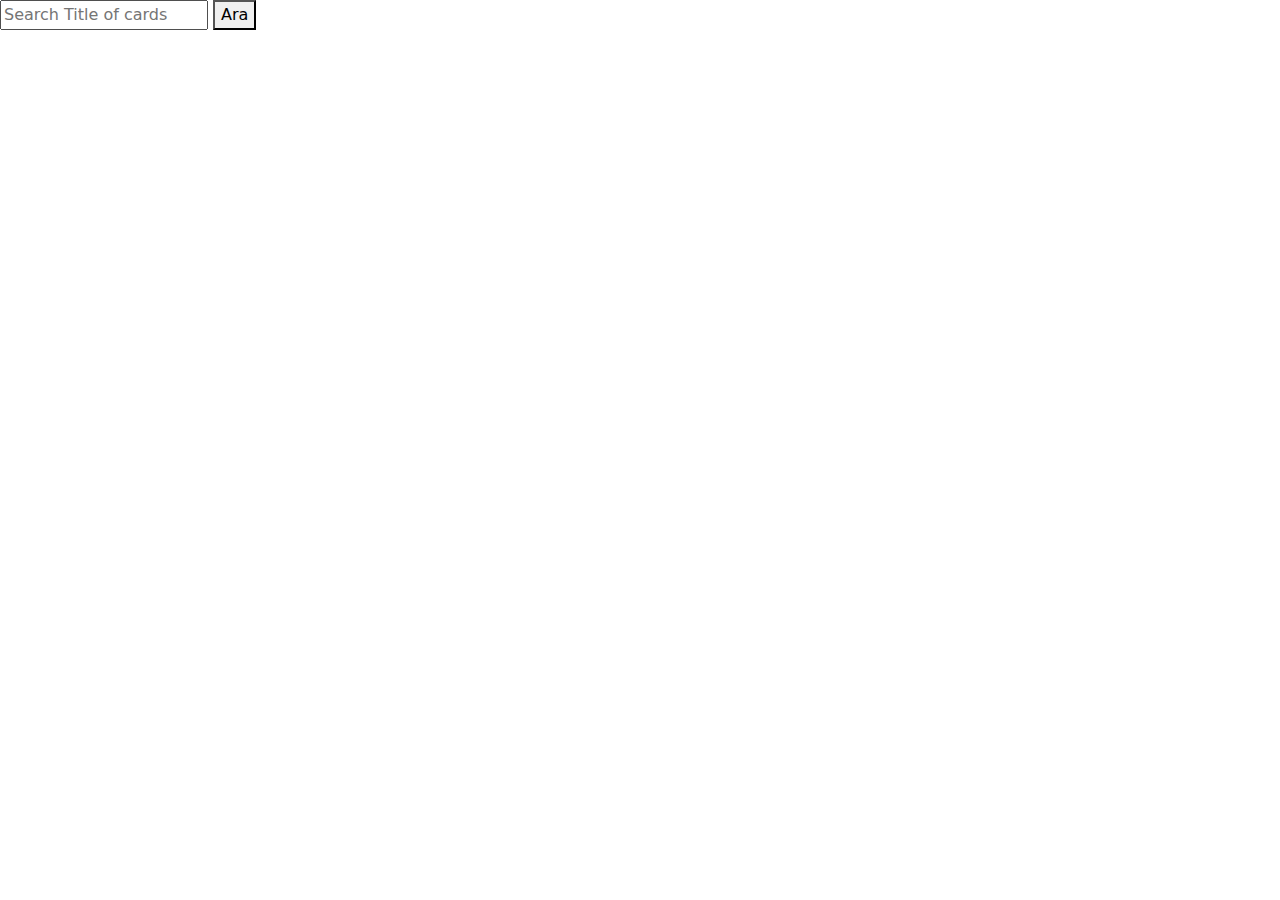
<file: index.html>
<!DOCTYPE html>
<html lang="en">
<head>
    <meta charset="UTF-8">
    <meta http-equiv="X-UA-Compatible" content="IE=edge">
    <meta name="viewport" content="width=device-width, initial-scale=1.0">
    <link href="https://cdn.jsdelivr.net/npm/bootstrap@5.3.3/dist/css/bootstrap.min.css" rel="stylesheet" integrity="sha384-QWTKZyjpPEjISv5WaRU9OFeRpok6YctnYmDr5pNlyT2bRjXh0JMhjY6hW+ALEwIH" crossorigin="anonymous">
    <link rel="stylesheet" href="style.css">
    <title>Document</title>
</head>
<body>
    <input type="text" id="mySearch" placeholder="Search Title of cards">
    <button id="searchBtn" type="button">Ara</button>
    <div class="container ">
        <div class="row f-w" id="cardRow">
        </div>
    </div>
      <script src="https://cdn.jsdelivr.net/npm/bootstrap@5.3.3/dist/js/bootstrap.bundle.min.js" integrity="sha384-YvpcrYf0tY3lHB60NNkmXc5s9fDVZLESaAA55NDzOxhy9GkcIdslK1eN7N6jIeHz" crossorigin="anonymous"></script>
    <script src="script.js"></script>
</body>
</html>
</file>
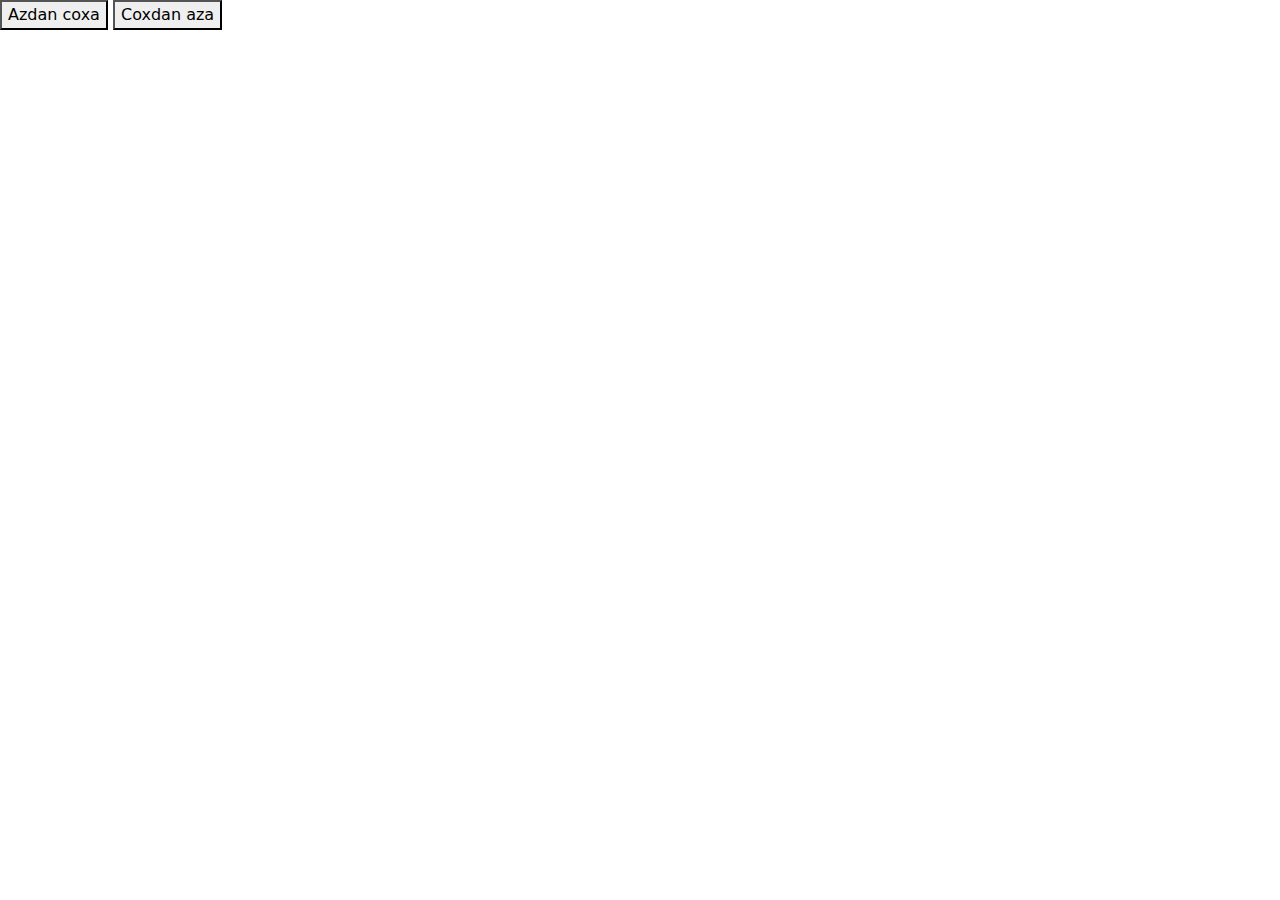
<file: product.html>
<!DOCTYPE html>
<html lang="en">
<head>
    <meta charset="UTF-8">
    <meta http-equiv="X-UA-Compatible" content="IE=edge">
    <meta name="viewport" content="width=device-width, initial-scale=1.0">
    <title>Document</title>
    <link href="https://cdn.jsdelivr.net/npm/bootstrap@5.3.3/dist/css/bootstrap.min.css" rel="stylesheet" integrity="sha384-QWTKZyjpPEjISv5WaRU9OFeRpok6YctnYmDr5pNlyT2bRjXh0JMhjY6hW+ALEwIH" crossorigin="anonymous">
</head>
<body>
    <button id="sortFromLow" type="button">Azdan coxa</button>
    <button id="sortFromHigh" type="button">Coxdan aza</button>
    <div class="container ">
        <div class="row f-w" id="cardRow">
            
        </div>
    </div>
      <script src="https://cdn.jsdelivr.net/npm/bootstrap@5.3.3/dist/js/bootstrap.bundle.min.js" integrity="sha384-YvpcrYf0tY3lHB60NNkmXc5s9fDVZLESaAA55NDzOxhy9GkcIdslK1eN7N6jIeHz" crossorigin="anonymous"></script>
    <script src="product.js"></script>
</body>
</html>
</file>
<file: style.css>
.f-w{
    display: flex;
    flex-wrap: wrap;
}
</file>
